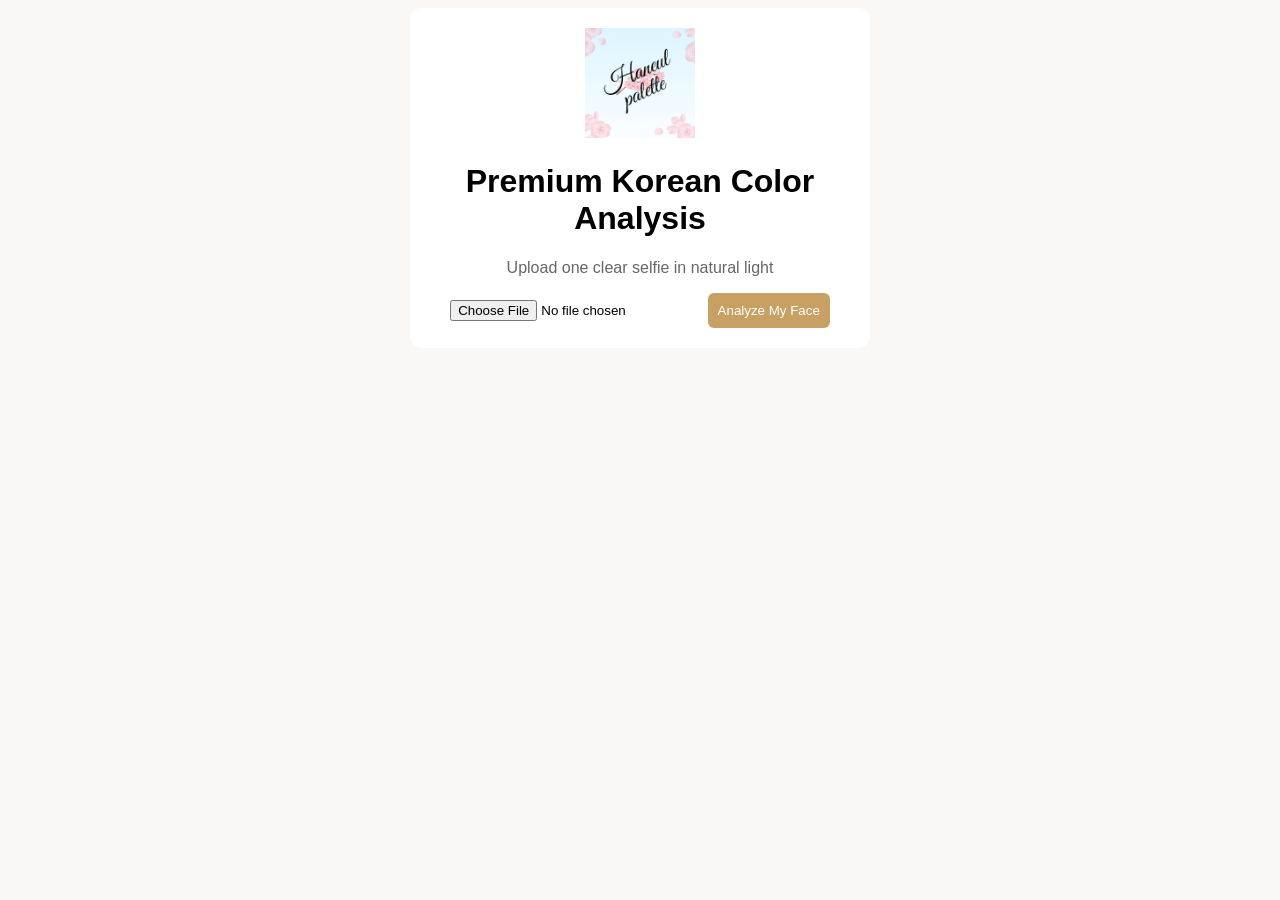
<file: index.html>
<!DOCTYPE html>
<html lang="en">
<head>
<meta charset="UTF-8">
<title>Haneul Palette</title>

<link rel="stylesheet" href="style.css">

</head>
<body>

<div class="container">

<img src="logo.png" class="logo">

<h1>Premium Korean Color Analysis</h1>
<p class="subtitle">Upload one clear selfie in natural light</p>

<input type="file" id="imageInput" accept="image/*">

<button onclick="analyzeImage()">Analyze My Face</button>

<div id="loading" class="hidden">Analyzing...</div>

<div id="results" class="hidden">

<h2>Your Preview Results</h2>

<p><b>Analysis ID:</b> <span id="analysisId"></span></p>

<div id="analysisText"></div>

<div id="paymentSection">

<h3>Unlock Full Premium Report</h3>
<p class="price">$34.99</p>

<img src="paypal-qr.png" class="qr">

<button onclick="openForm()">Submit Payment Proof</button>

<p class="note">
After verification, your luxury PDF report will be sent to your email.
</p>

</div>

</div>

</div>

<script src="script.js"></script>
</body>
</html>
</file>
<file: style.css>
body {
  background: #faf7f4;
  font-family: Arial;
}

.container {
  max-width: 420px;
  margin: auto;
  background: white;
  padding: 20px;
  text-align: center;
  border-radius: 12px;
}

.logo {
  width: 110px;
}

.subtitle {
  color: #666;
}

button {
  background: #c9a063;
  color: white;
  padding: 10px;
  border: none;
  border-radius: 6px;
  cursor: pointer;
}

.hidden {
  display: none;
}

.qr {
  width: 180px;
  margin: 10px auto;
}

.price {
  font-weight: bold;
  font-size: 18px;
}

.note {
  font-size: 12px;
  color: #555;
}
</file>
